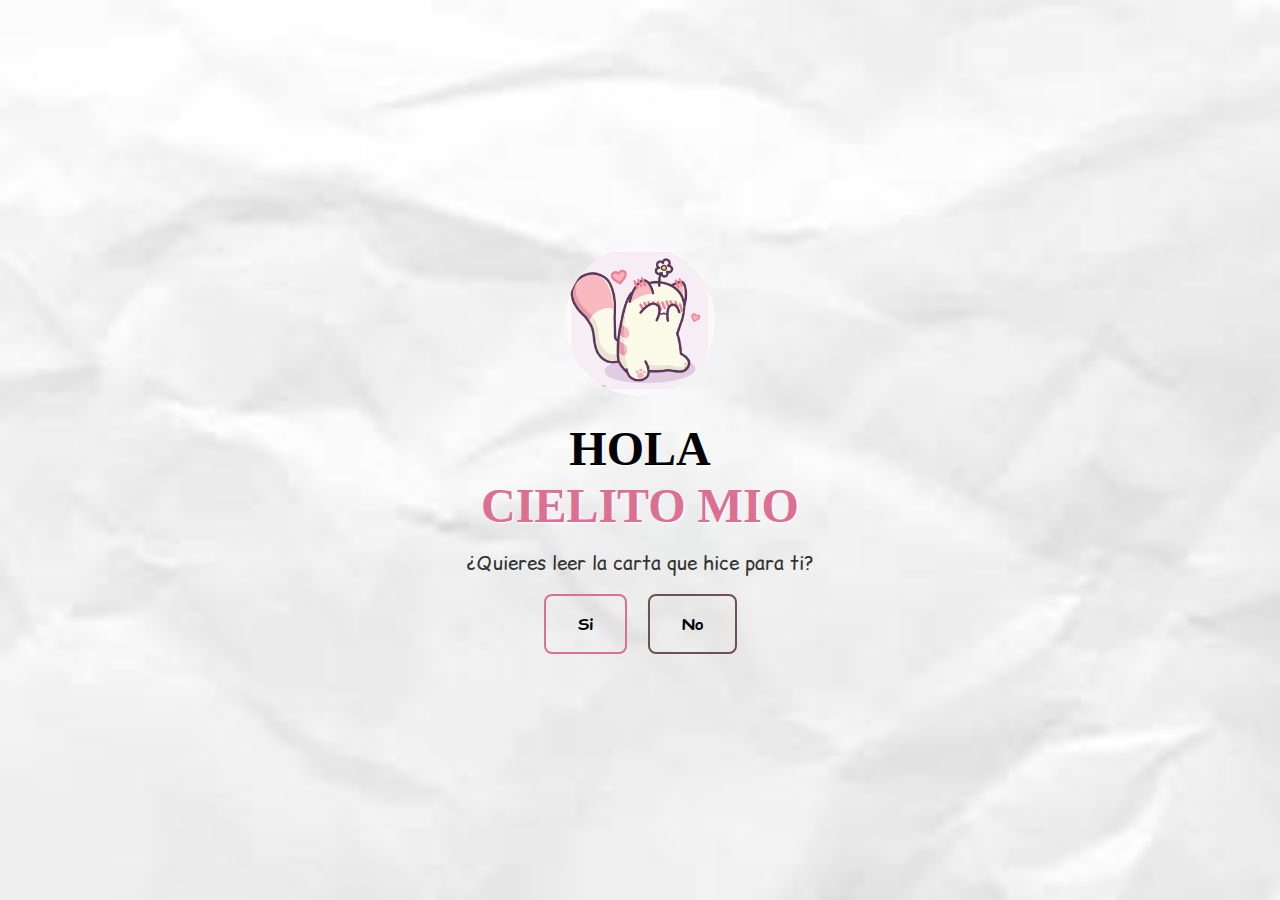
<file: index.html>
<!DOCTYPE html>
<html lang="en">

<head>
    <meta charset="UTF-8">
    <meta name="viewport" content="width=device-width, initial-scale=1.0">
    <link rel="stylesheet" href="Static/Css/style.css">
    <!-- Bootstrap CSS -->
    <link href="https://cdn.jsdelivr.net/npm/bootstrap@5.3.2/dist/css/bootstrap.min.css" rel="stylesheet">
    <link rel="icon" type="image/png" href="Static/Img/Corazon_Icon.png">

    <!-- Fonts -->
    <link rel="preconnect" href="https://fonts.googleapis.com">
    <link rel="preconnect" href="https://fonts.gstatic.com" crossorigin>
    <link
        href="https://fonts.googleapis.com/css2?family=Comic+Relief:wght@400;700&family=Courgette&family=Delius+Swash+Caps&family=DynaPuff:wght@400..700&family=Open+Sans&display=swap"
        rel="stylesheet">
    <title>Ola mi niña</title>

    <style>
        body {
            background-image: url('Static/Img/img_fondo_papel_arrugado.jpg');
        }

        #btn-no {
            transition: transform 0.05s ease;
        }

        /* Diferentes posiciones posibles */
        #btn-no.pos1 {
            transform: translateX(-0px);
        }

        #btn-no.pos2 {
            transform: translateX(120px);
        }

        #btn-no.pos3 {
            transform: translateY(120px);
        }

        #btn-no.pos4 {
            transform: translateY(-220px);
        }

        #btn-no.pos5 {
            transform: translateX(-210px);
        }

        #btn-no.pos6 {
            transform: translateX(220px);
        }

        #btn-no.pos7 {
            transform: translateY(0px);
        }

        #btn-no.pos8 {
            transform: translateX(0px);
        }

        /* Overlay animación */
        #overlay {
            position: fixed;
            top: 0;
            left: 0;
            width: 100%;
            height: 100%;
            opacity: 0;
            pointer-events: none;
            transition: opacity 1s ease;
            z-index: 9999;
        }

        /* Modos de color */
        #overlay.rosa {
            background-color: pink;
        }

        #overlay.negro {
            background-color: black;
        }

        #overlay.active {
            opacity: 1;
        }
    </style>
</head>

<body>
    <div class="container">
        <img src="Static/Img/cat_loveGif.gif" alt="Gatito de amor" class="imagen-centrada">
        <div class="texto-especial mt-3">
            <span class="texto-negro">HOLA</span>
        </div>
        <div class="texto-especial">
            <span class="texto-azul">CIELITO MIO</span>
        </div>
    </div>

    <div class="pregunta mt-2">
        ¿Quieres leer la carta que hice para ti?
    </div>

    <div class="botones">
        <!-- Botón SI -->
        <button class="btn2 liquid" id="btn-si">
            <span>Si</span>
        </button>

        <!-- Botón NO -->
        <button class="btn3 liquid2 ms-3" id="btn-no">
            <span>No</span>
        </button>
    </div>

    <!-- Overlay para transición -->
    <div id="overlay"></div>

    <script>
        const btnNo = document.getElementById("btn-no");
        const btnSi = document.getElementById("btn-si");
        const overlay = document.getElementById("overlay");
        let moveIndex = 0;

        // --- Botón NO se mueve ---
        btnNo.addEventListener("mouseenter", () => {
            btnNo.classList.remove("pos1", "pos2", "pos3", "pos4", "pos5", "pos6", "pos7", "pos8,");
            moveIndex = (moveIndex + 1) % 8;
            btnNo.classList.add(`pos${moveIndex + 1}`);
        });

        // --- Botón SI con overlay rosa ---
        btnSi.addEventListener("click", (e) => {
            e.preventDefault();
            overlay.classList.add("rosa", "active");
            setTimeout(() => {
                window.location.href = "carta.html";
            }, 1000);
        });

        // --- Botón NO con overlay negro ---
        btnNo.addEventListener("click", (e) => {
            e.preventDefault();
            overlay.classList.add("negro", "active");
            setTimeout(() => {
                window.location.href = "dizqno.html";
            }, 1000);
        });
    </script>

    <script src="https://cdn.jsdelivr.net/npm/bootstrap@5.3.2/dist/js/bootstrap.bundle.min.js"></script>
</body>

</html>
</file>
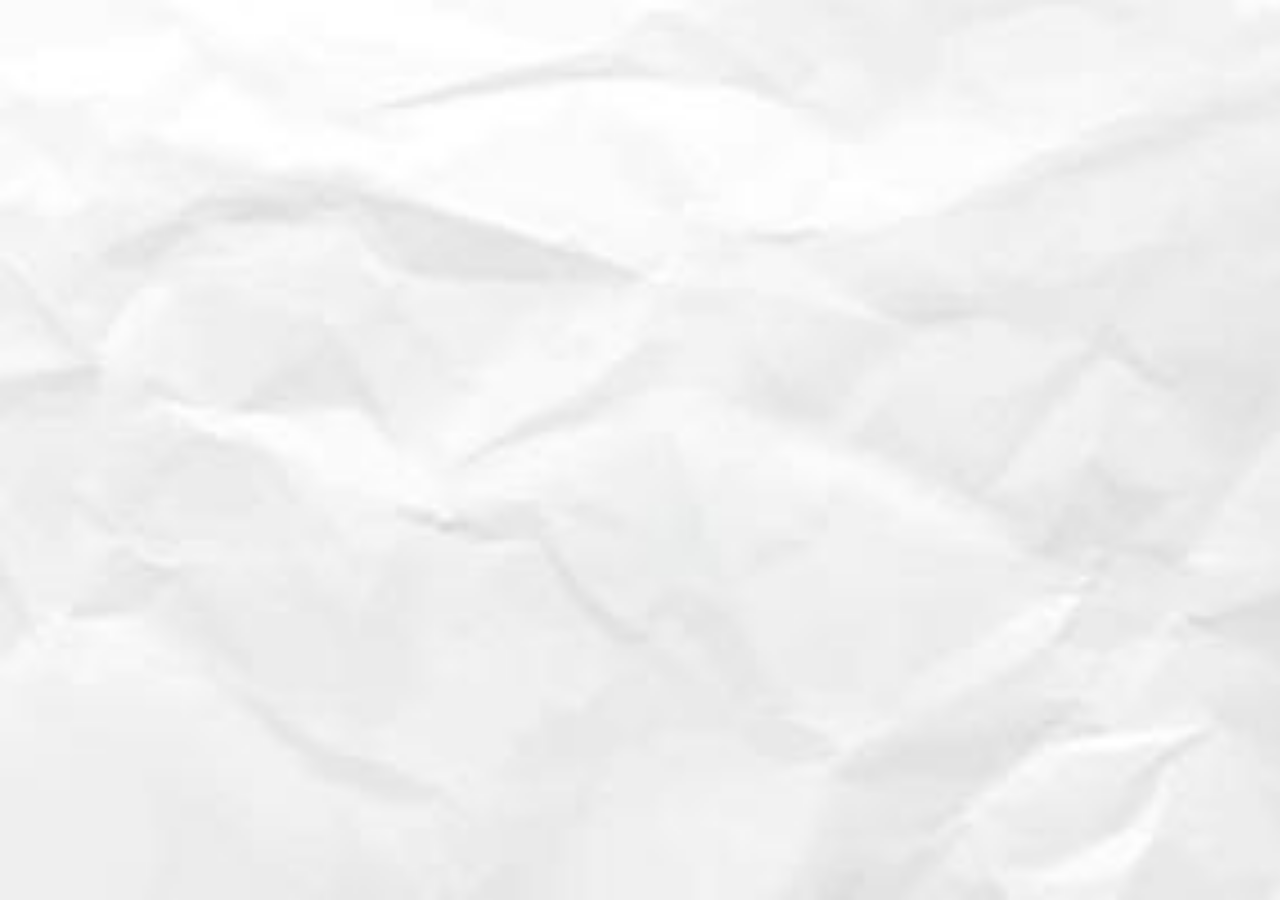
<file: carta.html>
<!DOCTYPE html>
<html lang="en">

<head>
    <meta charset="UTF-8">
    <meta name="viewport" content="width=device-width, initial-scale=1.0">
    <link rel="stylesheet" href="Static/Css/carta.css">
    <!-- Bootstrap CSS -->
    <link href="https://cdn.jsdelivr.net/npm/bootstrap@5.3.2/dist/css/bootstrap.min.css" rel="stylesheet">
    <link rel="icon" type="image/png" href="Static/Img/Corazon_Icon.png">

    <!-- Fonts -->
    <link rel="preconnect" href="https://fonts.googleapis.com">
    <link rel="preconnect" href="https://fonts.gstatic.com" crossorigin>
    <link
        href="https://fonts.googleapis.com/css2?family=Comic+Relief:wght@400;700&family=Courgette&family=Delius+Swash+Caps&family=DynaPuff:wght@400..700&family=Open+Sans&display=swap"
        rel="stylesheet">
    <title>Para Ti ❤️</title>

    <style>
        body {
            background-image: url('Static/Img/img_fondo_papel_arrugado.jpg');
            margin: 0;
            padding: 0;
        }

        /* Overlay inicial */
        #overlay {
            position: fixed;
            top: 0;
            left: 0;
            width: 100%;
            height: 100%;
            background-color: pink;
            opacity: 1;
            transition: opacity 1s ease;
            z-index: 9999;
        }

        #overlay.hidden {
            opacity: 0;
            pointer-events: none;
        }
    </style>

    <script>
        // Títulos que se alternarán
        const titles = ["Te Amo 💌", "Te Adoro 💕", "Para Ti ❤️", "Mi Cielito 🥰"];
        let titleIndex = 0;

        function changeTitle() {
            document.title = titles[titleIndex];
            titleIndex = (titleIndex + 1) % titles.length;
        }

        setInterval(changeTitle, 1500);

        // Animación de entrada
        window.addEventListener("load", () => {
            const overlay = document.getElementById("overlay");
            setTimeout(() => {
                overlay.classList.add("hidden");
            }, 500); // medio segundo después de cargar
        });
    </script>
</head>

<body>
    <!-- Pantalla rosada de entrada -->
    <div id="overlay"></div>

    <div class="container">
        <div class="texto-especial">
            
        </div>
    </div>

    <script src="https://cdn.jsdelivr.net/npm/bootstrap@5.3.2/dist/js/bootstrap.bundle.min.js"></script>
</body>

</html>
</file>
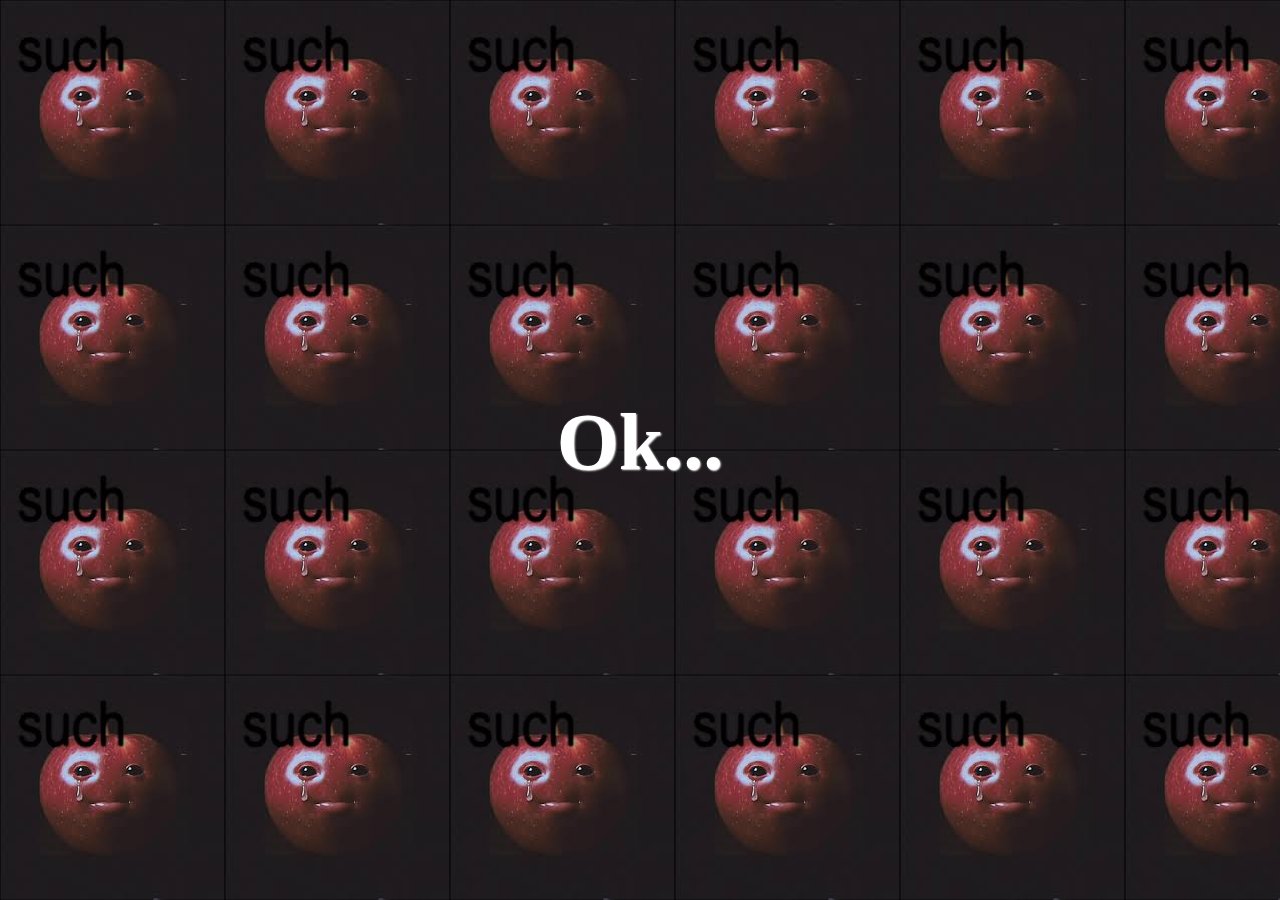
<file: dizqno.html>
<!DOCTYPE html>
<html lang="en">

<head>
    <meta charset="UTF-8">
    <meta name="viewport" content="width=device-width, initial-scale=1.0">
    <link rel="stylesheet" href="Static/Css/styleNo.css">
    <!-- Bootstrap CSS -->
    <link href="https://cdn.jsdelivr.net/npm/bootstrap@5.3.2/dist/css/bootstrap.min.css" rel="stylesheet">
    <link rel="icon" type="image/png" href="Static/Img/Corazon_Icon.png">

    <!-- Fonts -->

    <link rel="preconnect" href="https://fonts.googleapis.com">
    <link rel="preconnect" href="https://fonts.gstatic.com" crossorigin>
    <link
        href="https://fonts.googleapis.com/css2?family=Comic+Relief:wght@400;700&family=Courgette&family=Delius+Swash+Caps&family=DynaPuff:wght@400..700&family=Open+Sans&display=swap"
        rel="stylesheet">
    <title>Dizque No</title>

    <style>
        body {
            background-image: url('Static/Img/apple_cry.jpeg');
        }
    </style>
</head>

<body>
    <div class="container">
        <div class="texto-especial">
            <span class="texto-negro">Ok...</span>
        </div>
    </div>



    <script src="https://cdn.jsdelivr.net/npm/bootstrap@5.3.2/dist/js/bootstrap.bundle.min.js"></script>
</body>

</html>
</file>
<file: Static/Css/style.css>
body {

    background-size: cover;
    background-repeat: no-repeat;
    background-attachment: fixed;
    margin: 0;
    min-height: 100vh;

    position: relative;

    margin: 0;
    min-height: 100vh;

    display: flex;
    justify-content: center;
    align-items: center;
    flex-direction: column;
}

.imagen-centrada {
    display: block;
    margin: 0 auto;
    width: 150px;
    border-radius: 100%;
}

.texto-especial {
    text-align: center;
    font-size: 3rem;
    margin-top: -1rem;
    font-weight: bold;
}


.texto-negro {
    font-family: cursive;
    color: black;
    text-shadow: 1px 1px 2px white;
}

.texto-azul {
    font-family: cursive;
    color: palevioletred;
    text-shadow: 1px 1px 2px white;
}

.pregunta {
    text-align: center;
    font-size: 1.2rem;
    font-family: "Comic Relief", system-ui;
    color: #333;
}

.botones {
    text-align: center;
    font-family: "Comic Relief", system-ui;
    margin-top: 1rem;
}


.btn2 {
    position: relative;
    padding: 1rem 2rem;
    font-size: 1rem;
    font-weight: 600;
    color: Black;
    background: none;
    border: 2px solid palevioletred;
    border-radius: 8px;
    cursor: pointer;
    overflow: hidden;
    transition: all 0.3s ease;
}

.liquid {
    background: linear-gradient(pink) no-repeat calc(200% - var(--p, 0%)) 100% / 200% var(--p, 0.2em);
    transition: 0.3s var(--t, 0s),
        background-position 0.3s calc(0.3s - var(--t, 0s));
    color: #000;
}

.liquid:hover {
    --p: 100%;
    --t: 0.3s;
    color: #000000;
}

.liquid:active {
    --p: 0%;
    --t: 0s;
    color: #000000;
}

.btn3 {
    position: relative;
    padding: 1rem 2rem;
    font-size: 1rem;
    font-weight: 600;
    color: Black;
    background: none;
    border: 2px solid rgb(110, 82, 82);
    border-radius: 8px;
    cursor: pointer;
    overflow: hidden;
    transition: all 0.3s ease;
}

.liquid2 {
    background: linear-gradient(rgb(24, 24, 24)) no-repeat calc(200% - var(--p, 0%)) 100% / 200% var(--p, 0.2em);
    transition: 0.3s var(--t, 0s),
        background-position 0.3s calc(0.3s - var(--t, 0s));
    color: #000;
    position: relative;
    cursor: pointer;
}

.liquid2:hover {
    --p: 100%;
    --t: 0.3s;
    color: #ffffff;
}

.liquid2:active {
    --p: 0%;
    --t: 0s;
    color: #ffffff;
}
</file>
<file: Static/Css/carta.css>
body {

    background-size: cover;
    background-repeat: no-repeat;
    background-attachment: fixed;
    margin: 0;
    min-height: 100vh;

    position: relative;

    margin: 0;
    min-height: 100vh;

    display: flex;
    justify-content: center;
    align-items: center;
    flex-direction: column;
}
</file>
<file: Static/Css/styleNo.css>
body {

    margin: 0;
    min-height: 100vh;

    position: relative;

    margin: 0;
    min-height: 100vh;

    display: flex;
    justify-content: center;
    align-items: center;
    flex-direction: column;
}


.imagen-centrada {
    display: block;
    margin: 0 auto;
    width: 200px;
}

.texto-especial {
    text-align: center;
    font-size: 5rem;
    margin-top: -1rem;
    font-weight: bold;
}


.texto-negro {
    font-family: cursive;
    color: rgb(255, 255, 255);
    text-shadow: 1px 1px 2px white;
}
</file>
